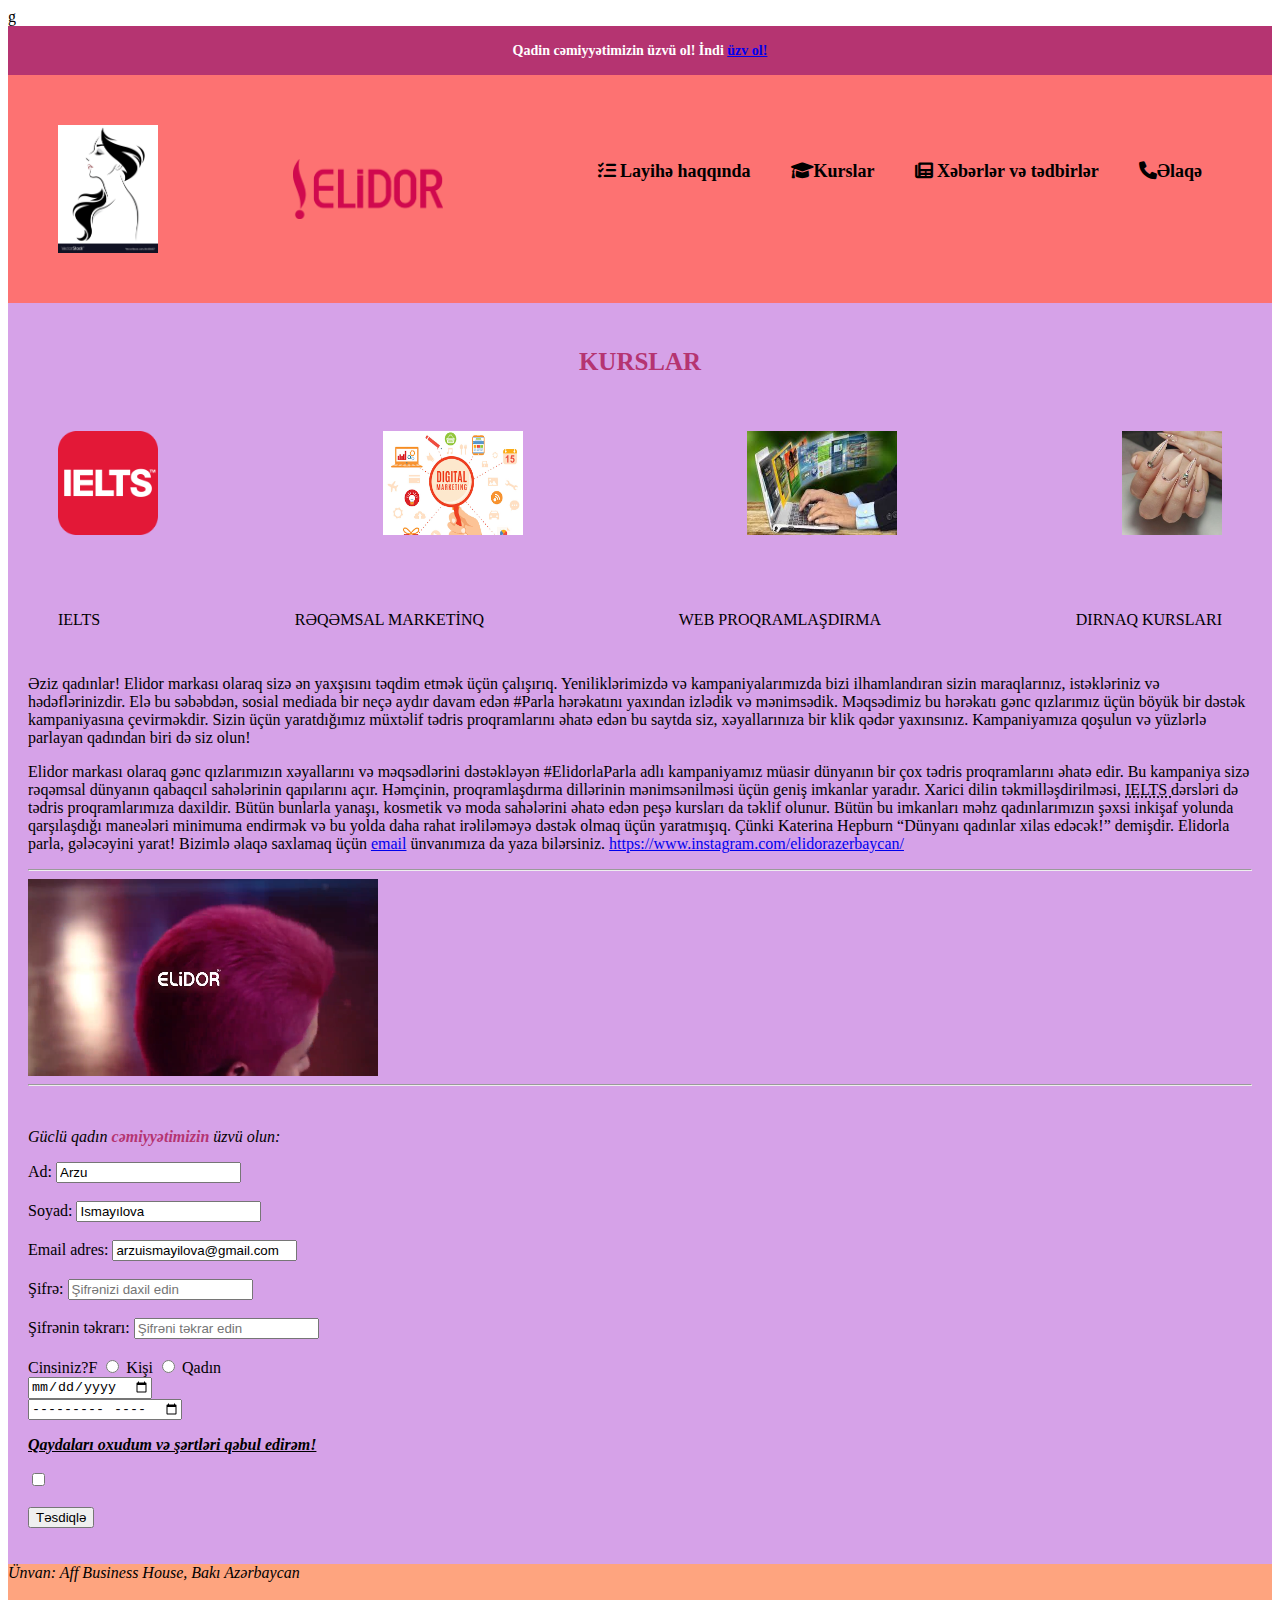
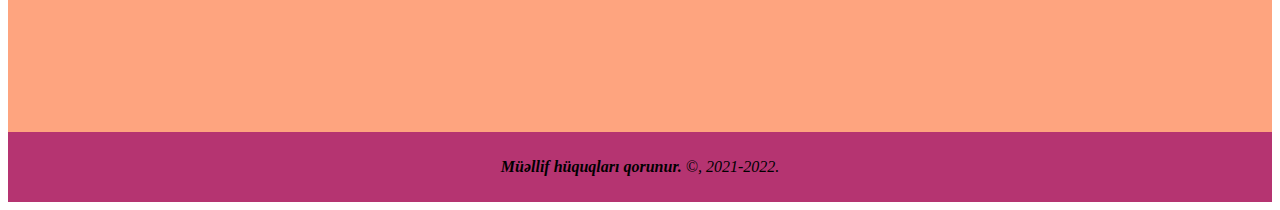
<file: index/index.html>
g<!DOCTYPE html>
<html lang="en">
<head>
    <meta charset="UTF-8">
    <meta http-equiv="X-UA-Compatible" content="IE=edge">
    <meta name="viewport" content="width=device-width, initial-scale=1.0">
    <title>ElidorlaParla</title>
    <link rel="icon" href="../photos/ucinforwomen.jpg">
    <link rel="stylesheet" href="../css/style.css">
    <link rel="stylesheet" href="https://cdnjs.cloudflare.com/ajax/libs/font-awesome/6.0.0-beta3/css/all.min.css">
</head>
<body>
    <header>
        <h3>Qadin cəmiyyətimizin üzvü ol! İndi <a href="qeydiyyat.html" target="_blank"> üzv ol!</a></h3>
    </header>
    <section>
    <div class="qutu1">
        <img class="navimagewoman" src="../photos/ucinforwomen.jpg" width="100">
           <!-- <p class="paragraf1eli"> Elidor sənin xəyallarını gerçəkləşdirmək üçün hazırdır!</p> -->
        <img class="navimageelidor" src="../photos/Elidor_Logo.png" width="150">
        <nav class="nav1layihe">
        <ul>
                <li><a href="#"></i></i><b><i class="fas fa-tasks"></i> Layihə haqqında</b></a></li>
                <li><a href="#"><b><i class="fas fa-graduation-cap"></i>Kurslar</b></a></li>
                <li><a href="#"><b><i class="fas fa-newspaper"></i> Xəbərlər və tədbirlər</b></a></li>
                <li><a href="#"><b><i class="fas fa-phone"></i>Əlaqə</b></a></li>
            </ul>
        </nav>
        </div>
        
             <!-- <p class="paragraf1eli">Elidor sənin xəyallarını gerçəkləşdirmək üçün hazırdır!</p> -->
       
        <article>
            <p class="paragraf2kurs"><strong>KURSLAR</strong></p>
            <nav class="nav2image">
                <ul>
                    <li><img src="../photos/IELTS 2.png" width="100px" alt="IELTS"></li>
                    <li><img src="../photos/reqemsalmark2.png" width="140px" alt="reqemsal"></li>
                    <li><img src="../photos/webproqrlsdirma1.jpg" width="150px" alt="web"></li>
                    <li><img src="../photos/dirnaq1.jpg" width="100px" alt="dirnaq"></li>
                </ul>
            </nav>
            <nav class="nav3IELTS">
                <ul>
                    <li> IELTS</li>
                    <li>RƏQƏMSAL MARKETİNQ</li>
                    <li>WEB PROQRAMLAŞDIRMA</li>
                    <li>DIRNAQ KURSLARI</li>
                </ul>
            </nav>
            <!-- Inline css yox! -->
            <p>Əziz qadınlar! Elidor markası olaraq sizə ən yaxşısını təqdim etmək üçün çalışırıq. Yeniliklərimizdə
                və
                kampaniyalarımızda bizi ilhamlandıran sizin maraqlarınız, istəkləriniz və hədəflərinizdir. Elə bu
                səbəbdən, sosial mediada bir neçə aydır davam edən #Parla hərəkatını yaxından izlədik və mənimsədik.
                Məqsədimiz bu hərəkatı gənc qızlarımız üçün böyük bir dəstək kampaniyasına çevirməkdir. Sizin üçün
                yaratdığımız müxtəlif tədris proqramlarını əhatə edən bu saytda siz, xəyallarınıza bir klik qədər
                yaxınsınız. Kampaniyamıza qoşulun və yüzlərlə parlayan qadından biri də siz olun! </p>
            <p>Elidor markası olaraq gənc qızlarımızın xəyallarını və məqsədlərini dəstəkləyən #ElidorlaParla adlı
                kampaniyamız müasir dünyanın bir çox tədris proqramlarını əhatə edir. Bu kampaniya sizə rəqəmsal
                dünyanın qabaqcıl sahələrinin qapılarını açır. Həmçinin, proqramlaşdırma dillərinin mənimsənilməsi
                üçün
                geniş imkanlar yaradır. Xarici dilin təkmilləşdirilməsi, <abbr
                    title="International English Language Testing System">IELTS </abbr>dərsləri də tədris
                proqramlarımıza daxildir. Bütün bunlarla yanaşı, kosmetik və moda sahələrini əhatə edən peşə
                kursları da
                təklif olunur. Bütün bu imkanları məhz qadınlarımızın şəxsi inkişaf yolunda qarşılaşdığı maneələri
                minimuma endirmək və bu yolda daha rahat irəliləməyə dəstək olmaq üçün yaratmışıq. Çünki Katerina
                Hepburn <q>Dünyanı qadınlar xilas edəcək!</q> demişdir. Elidorla parla, gələcəyini yarat! Bizimlə
                əlaqə
                saxlamaq üçün <a href="mailto" : "yolchuyevakonul@gmail.com"> email</a> ünvanımıza da yaza
                bilərsiniz.

                <a href=" https://www.instagram.com/elidorazerbaycan/">https://www.instagram.com/elidorazerbaycan/</a> </p>
                <hr>
                <video class="video1" width="350" autoplay muted>
                    <source src="../video/video.elidor.mp4.crdownload" type="video/mp4">
                </video>
                <hr><br>
                <p class="paragraf3guc"><i>Güclü qadın <b style="color: #B53471;">cəmiyyətimizin </b>üzvü olun:</i></p>
                <form action="qeydiyyat.html">
                    <label for="ad"> Ad:</label>
                    <input type="text" name="istifadəçi adı" id="ad" value="Arzu" placeholder="Adınızı daxil edin">
                    <br><br>
                    <label for="soyad">Soyad:</label>
                    <input type=">text" name="istifadəçi soyadı" id="soyad" value="Ismayılova"
                        placeholder="Soyadınızı daxil edin">
                    <br><br>
                    <label for="email"> Email adres: </label>
                    <input type="email" name="istifadəçi emaili" id="email" value="arzuismayilova@gmail.com"
                        placeholder="Email ünvanınızı daxil edin">
                    <br><br>
                    <label for="password"> Şifrə: </label>
                    <input type="password" name="istifadəçi şifrəsi" id="password" placeholder="Şifrənizi daxil edin">
                    <br><br>
                    <label for="passwordtəkrar"> Şifrənin təkrarı: </label>
                    <input type="password" name="istifadəçi şifrəsinin təkrarı" id="passwordtəkrar"
                        placeholder="Şifrəni təkrar edin">
                    <br><br>
                    <label for="cins">Cinsiniz?</label>F
                    <input type="radio" name="gender" id="cins"> Kişi
                    <input type="radio" name="gender" id="cins"> Qadın
                    <br>
                    <label for="tarix"></label>
                    <input type="date" name="tarix" id="tarix"><br>
                    <label for="month"></label>
                    <input type="month" name="aytarix" id="month">
                    <br>
                    <label for="php"></label> <ins>
                        <p><b><i>Qaydaları oxudum və şərtləri qəbul edirəm!</i></b></p>
                    </ins>
                    <input type="checkbox" name="phpucun" id="php">
                    <br><br>
                    <button type="submit"> Təsdiqlə </button>
                </form>
            </article>
        </section>
            <address class="qutu5adres">Ünvan: Aff Business House, Bakı Azərbaycan</adress>
               <div style="width=" 150px"><iframe frameborder="0" scrolling="no" marginheight="0" marginwidth="0"
                        src="https://maps.google.com/maps?width=100%25&amp;height=600&amp;hl=en&amp;q=Aff%20Business%20House+(Elidor)&amp;t=&amp;z=14&amp;ie=UTF8&amp;iwloc=B&amp;output=embed"><a
                            href="https://www.gps.ie/sport-gps/">fitness tracker</a></iframe></div>

    </section>
    <footer>
        <p><b>Müəllif hüquqları qorunur.</b> &copy;, 2021-2022.</p>
    </footer>





</body>

</html>
</file>
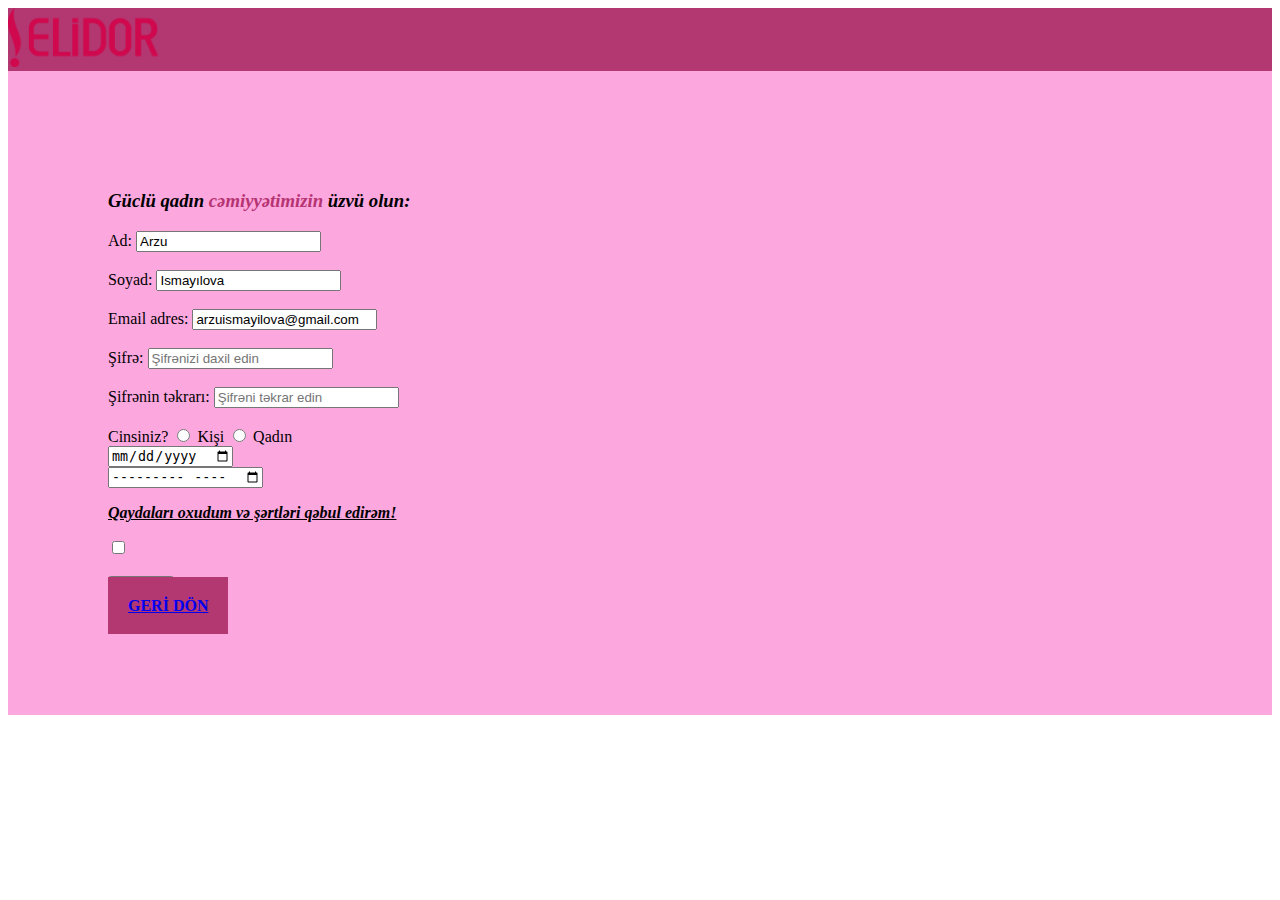
<file: index/qeydiyyat.html>
<!DOCTYPE html>
<html lang="en">
<head>
    <meta charset="UTF-8">
    <meta http-equiv="X-UA-Compatible" content="IE=edge">
    <meta name="viewport" content="width=device-width, initial-scale=1.0">
    <title>ElidorlaParla</title>
    <link rel="icon" href="../photos/ucinforwomen.jpg">
    <link rel="stylesheet" href="../css/2style.css">
    <link rel="stylesheet" href="https://cdnjs.cloudflare.com/ajax/libs/font-awesome/6.0.0-beta3/css/all.min.css">
</head>
<body>
    <div class="qutu1">
    <img class="navimageelidor" src="../photos/Elidor_Logo.png" width="150">
</div>
<div class="qutu2">
<h3 class="paragraf3guc"><i>Güclü qadın <b style="color: #B53471;">cəmiyyətimizin </b>üzvü olun:</i></h3>
                <form>
                    <label for="ad"> Ad:</label>
                    <input type="text" name="istifadəçi adı" id="ad" value="Arzu" placeholder="Adınızı daxil edin">
                    <br><br>
                    <label for="soyad">Soyad:</label>
                    <input type=">text" name="istifadəçi soyadı" id="soyad" value="Ismayılova"
                        placeholder="Soyadınızı daxil edin">
                    <br><br>
                    <label for="email"> Email adres: </label>
                    <input type="email" name="istifadəçi emaili" id="email" value="arzuismayilova@gmail.com"
                        placeholder="Email ünvanınızı daxil edin">
                    <br><br>
                    <label for="password"> Şifrə: </label>
                    <input type="password" name="istifadəçi şifrəsi" id="password" placeholder="Şifrənizi daxil edin">
                    <br><br>
                    <label for="passwordtəkrar"> Şifrənin təkrarı: </label>
                    <input type="password" name="istifadəçi şifrəsinin təkrarı" id="passwordtəkrar"
                        placeholder="Şifrəni təkrar edin">
                    <br><br>
                    <label for="cins">Cinsiniz?</label>
                    <input type="radio" name="gender" id="cins"> Kişi
                    <input type="radio" name="gender" id="cins"> Qadın
                    <br>
                    <label for="tarix"></label>
                    <input type="date" name="tarix" id="tarix"><br>
                    <label for="month"></label>
                    <input type="month" name="aytarix" id="month">
                    <br>
                    <label for="php"></label> <ins>
                        <p><b><i>Qaydaları oxudum və şərtləri qəbul edirəm!</i></b></p>
                    </ins>
                    <input type="checkbox" name="phpucun" id="php">
                    <br><br>
                    <button type="submit"> Təsdiqlə </button>
                </form>
               <p class="paragraf1"><b><a href="index.html"> GERİ DÖN</b></p> 
            </div>
            </div>

            

        </body>

        </html>
</file>
<file: css/style.css>
header{
    font-size: 12px;
    background-color: #B53471;
    padding: 2px;
    color: #fff;



    
    text-align: center;
    
}
section{
    background-color:#FD7272 ;
    justify-content: space-between;
    
}
.nav1layihe ul li a{
    
     color: #000000;
     text-decoration: none;
     display: flex;
     flex-direction: column;
     justify-content: space-between;
     font-family: 'Fuzzy Bubbles', cursive;
     font-size: 18px;
     

}
.nav1layihe ul li{
    list-style: none; 
    display: flex;
    justify-content: space-between;
    padding: 20px;
   
    
}
.nav1layihe ul{
    display: flex;
    padding: 0;
    
       
}

article{
background-color:#D6A2E8;
padding:20px;


}
 .paragraf1eli{
    color: #fff;
    background-color:#FDA7DF;
    display: inline;
 text-align: unset; 
}
.paragraf2kurs{

    color: #B53471;
    font-size: 25px;
    text-align: center;
    
}
.nav2image ul li {
    list-style: none; 
    display: flex;
    justify-content: space-between;


}
.nav2image ul{
    display: flex;
    justify-content: space-between;
    padding: 30px;
    
}
.nav3IELTS ul{
    display: flex;
    justify-content: space-between;
    padding: 30px;
   
}
.nav3IELTS ul li{
    list-style: none; 
    font-family: 'Fuzzy Bubbles', cursive;
    color: #000000;
    /* background-color:#6F1E51 ; */

}

.navimageelidor{
    object-fit: contain;
    padding: 10px;
}
.qutu1{
    display: flex;
    justify-content: space-between;
    padding:50px;
    background-image: url("https://elidorlaparla.az/storage/app/media/initial/elidor-aze.png");
    background-size: 1300px;
    background-size: cover;
    background-repeat: no-repeat;
    background-position: contain;
    /* margin-right: 0; */

}
footer{
    background-color: #B53471;
    padding:10px;
    text-align: center;
    
}
.qutu5adres{
    background: #FEA47F;
}
</file>
<file: css/2style.css>
.qutu1{
    background: #B33771;
}

.qutu2{
    background-color: #FDA7DF;
    padding:100px;
    font-family: 'Vujahday Script', cursive;

}
.paragraf1{
    background: #B33771;
    display: inline;
    padding:20px;
    justify-items: right;

}
</file>
